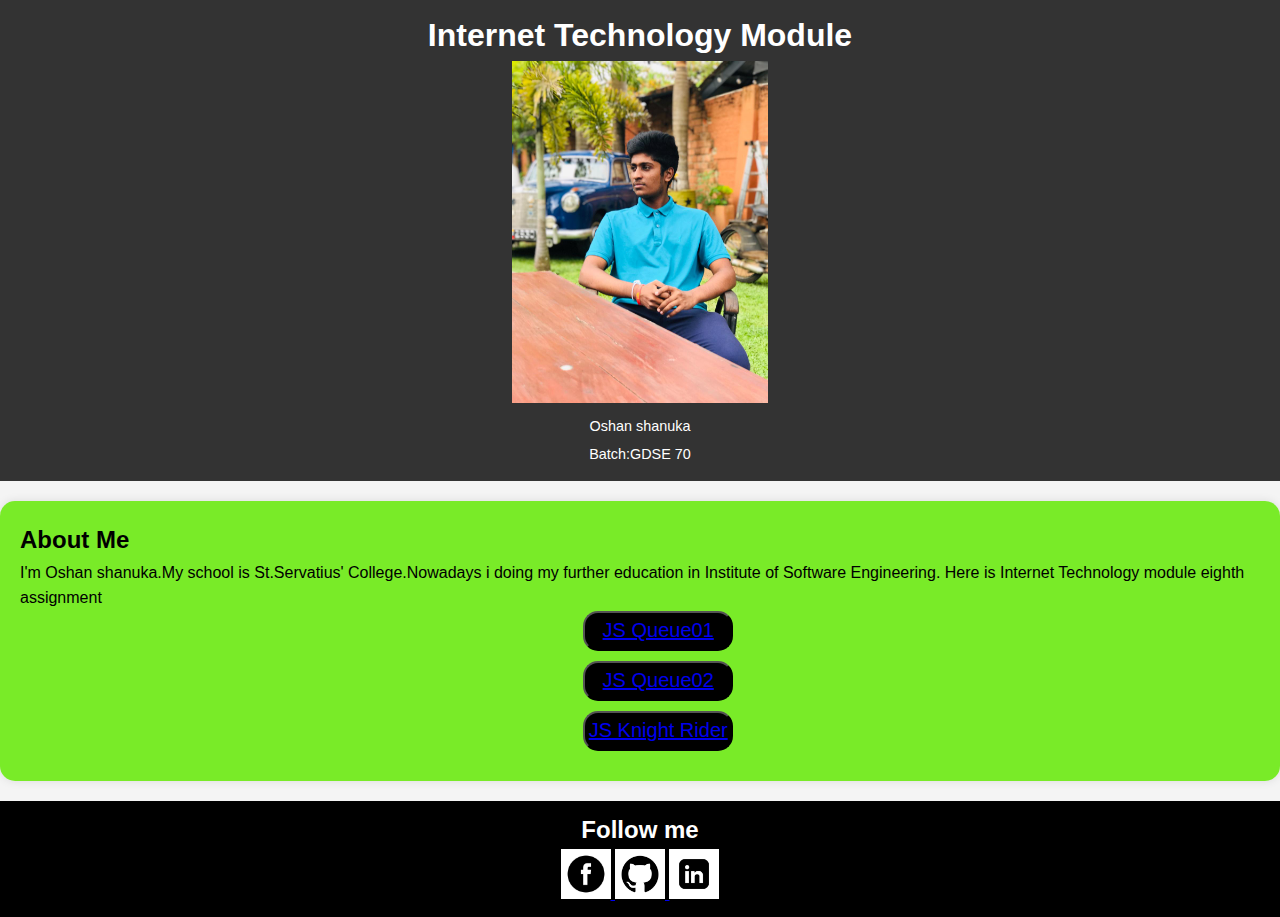
<file: index.html>
<!DOCTYPE html>
<html lang="en">
<head>
    <meta charset="UTF-8">
    <meta name="viewport" content="width=device-width, initial-scale=1.0">
    <title>Assignment-08</title>
    <link rel="stylesheet" href="/css/index.css">
</head>
<body>
    <header>
        <div class="logo">
            <h1>Internet Technology Module</h1>
            <img src="/assets/images/WhatsApp Image 2024-10-14 at 17.20.13.jpeg" alt="myLogo"></img>
            <div class="header-text">
                <p>Oshan shanuka</p>
                <p>Batch:GDSE 70</p>
            </div>
        </div>
    </header>
    <section class="about">
        <h2>About Me</h2>
        <p>I'm Oshan shanuka.My school is St.Servatius' College.Nowadays 
            i doing my further education in Institute of Software Engineering.
            Here is Internet Technology module eighth assignment
        </p>
        <button>
            <a href="/pages/case01.html">JS Queue01</a>
        </button>
        <button>
            <a href="/pages/case02.html">JS Queue02</a>
        </button>
        <button>
            <a href="/pages/case03.html">JS Knight Rider</a>
        </button>
    </section>
    <footer>
        <h2>Follow me</h2>
        <a href="https://www.facebook.com/share/xmiNPXcybts3woxB/?mibextid=qi2Omg">
            <img src="/assets/images/WhatsApp Image 2024-10-14 at 17.23.41.jpeg " alt="fb logo">
        </a>
        <a href="https://www.linkedin.com/in/oshan-shanuka-4947b928b?utm_source=share&utm_campaign=share_via&utm_content=profile&utm_medium=android_app">
            <img src="/assets/images/WhatsApp Image 2024-10-14 at 17.23.42 (1).jpeg" alt="linked logo">
        </a>
        <a href="https://github.com/oshanshanuka">
            <img src="/assets/images/WhatsApp Image 2024-10-14 at 17.23.42.jpeg" alt="github logo">
        </a>
    </footer>    
</body>
</html>
</file>
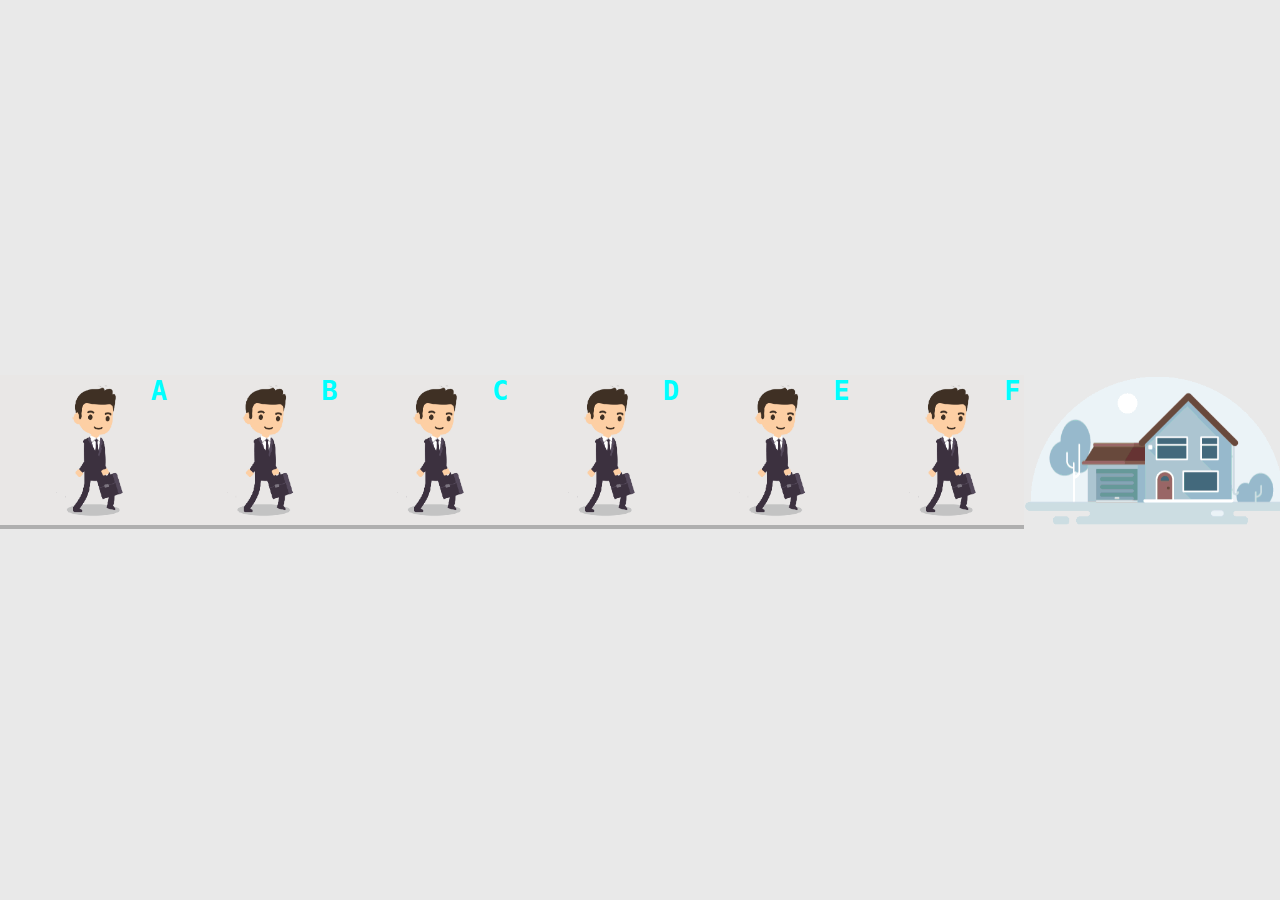
<file: pages/case01.html>
<!DOCTYPE html>
<html lang="en">
  <head>
    <meta charset="UTF-8" />
    <meta name="viewport" content="width=device-width, initial-scale=1.0" />
    <title>Assignment08-Queue 1</title>
    <link rel="stylesheet" href="/css/case01.css" />
  </head>
  <body>
    <div class="container">
      <div class="employee-container">
        <div id="emp-1" class="employee"><span class="sign">A</span></div>
        <div id="emp-2" class="employee"><span class="sign">B</span></div>
        <div id="emp-3" class="employee"><span class="sign">C</span></div>
        <div id="emp-4" class="employee"><span class="sign">D</span></div>
        <div id="emp-5" class="employee"><span class="sign">E</span></div>
        <div id="emp-6" class="employee"><span class="sign">F</span></div>
      </div>
      <div class="office"></div>
    </div>
    <script src="/js/case01.js"></script>
  </body>
</html>
</file>
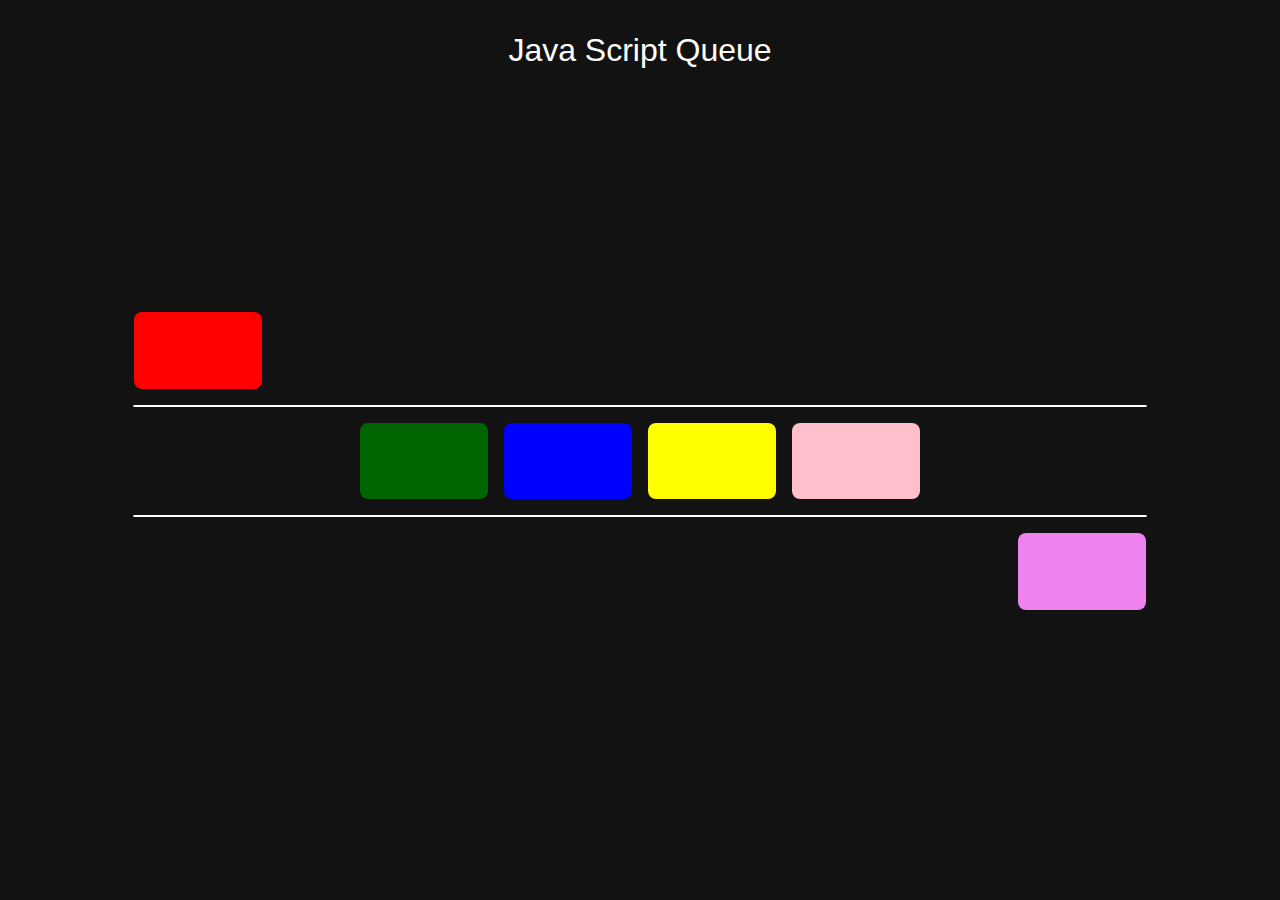
<file: pages/case02.html>
<!DOCTYPE html>
<html lang="en">
<head>
    <meta charset="UTF-8">
    <meta name="viewport" content="width=device-width, initial-scale=1.0">
    <title>Assignment08-Queue02</title>
    <link rel="stylesheet" href="/css/case02.css">
</head>
<body>
    <p>Java Script Queue</p>

    <div class="container">
      <div class="card" id="card1"></div>

      <div class="line"></div>

      <div class="color-bar">
        <div class="card" id="card2"></div>
        <div class="card" id="card3"></div>
        <div class="card" id="card4"></div>
        <div class="card" id="card5"></div>
      </div>

      <div class="line"></div>

      <div class="card" id="card6"></div>
    </div>

    <script src="/js/case02.js"></script>
</body>
</html>
</file>
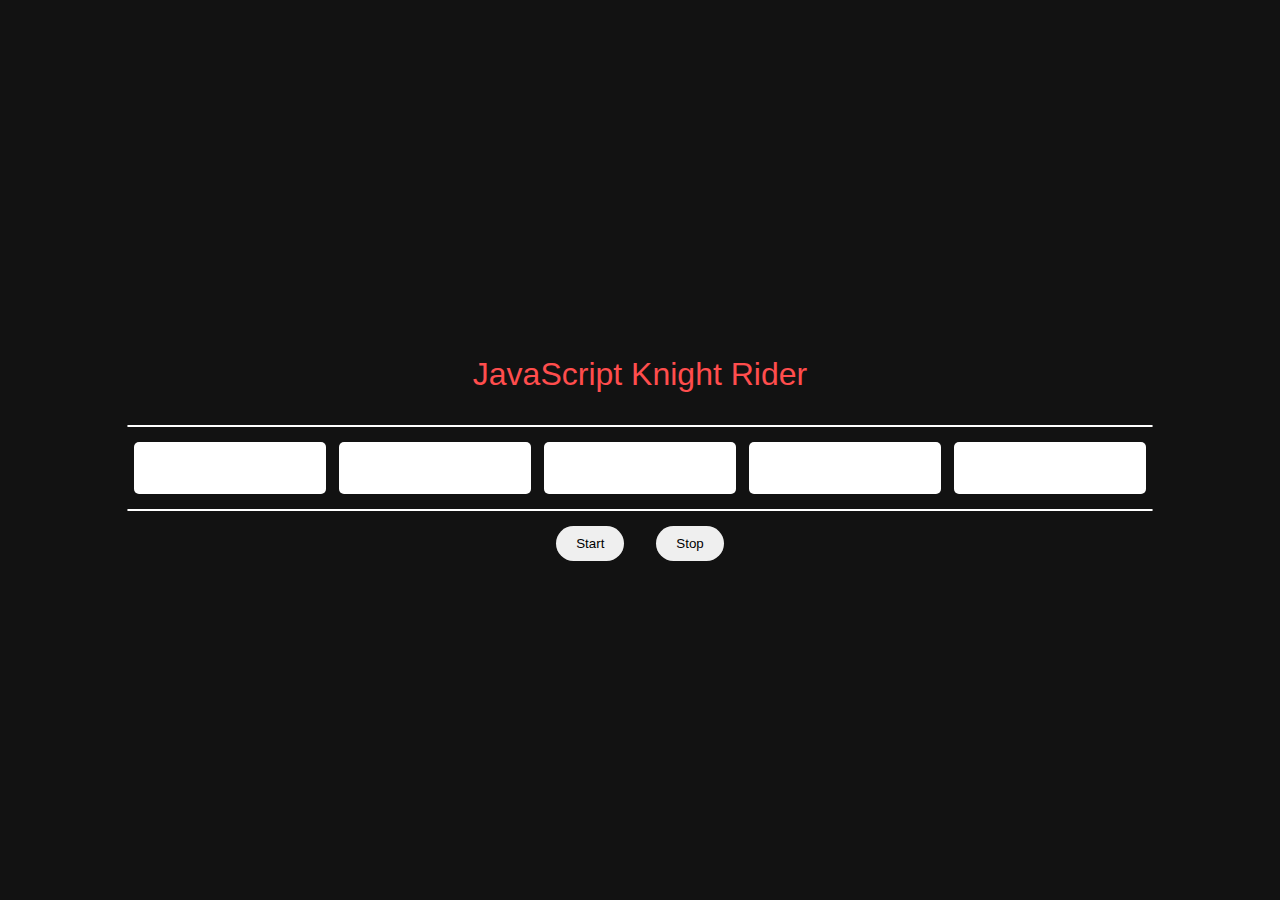
<file: pages/case03.html>
<!DOCTYPE html>
<html lang="en">
<head>
    <meta charset="UTF-8">
    <meta name="viewport" content="width=device-width, initial-scale=1.0">
    <title>Assignment08-Knight Rider</title>
    <link rel="stylesheet" href="/css/case03.css">
    <link rel="stylesheet" href="/assets/images/WhatsApp Image 2024-10-14 at 17.20.13.jpeg">
</head>
<body>
    <p>JavaScript Knight Rider</p>

    <div class="line"></div>

    <div class="container">
      <div class="card"></div>
      <div class="card"></div>
      <div class="card"></div>
      <div class="card"></div>
      <div class="card"></div>
    </div>

    <div class="line"></div>

    <div class="button-container">
      <button id="startBtn">Start</button>
      <button id="stopBtn">Stop</button>
    </div>
    <audio id="knightRiderAudio" loop>
      <source src="/audio/Knight-Rider-Theme-Song.mp3" type="audio/mpeg">
    </audio>
<script src="/js/case03.js"></script>
</body>
</html>
</file>
<file: css/index.css>
*{
    margin: 0%;
    padding: 0%;
    box-sizing: border-box;
}

body{
    font-family: Arial, Helvetica, sans-serif;
    line-height: 1.6;
    background-color: #f4f4f4;
}
header{
    background-color: #333;
    color: white;
    padding: 10px 0;
    text-align: center;
}
.logo img{
    max-width: 20%;
}
.header-text h1{
    margin: 0;

}
.header-text p{
    margin: 5px 0;
    font-size: 0.9em;
}
.about{
    margin: 20px auto;
    padding: 20px;
    background-color: white;
    border-radius: 15px;
    box-shadow: 0 0 10px rgba(0,0,0,0.1);
    background-color: rgba(115, 234, 30, 0.956);
}
.about h2 p{
    font-size: 25px;
}
button{
    width: 150px;
    height: 40px;
    background-color: black;
    font-size: 20px;
    cursor: pointer;
    margin-left: 44vw;
    margin-bottom: 10px;
    border-radius: 15px;
}

button:hover{
    background-color: white;
    color: black;
}

footer{
    text-align: center;
    padding: 10px 0;
    background-color: black;
    color: white;
    margin-top: 20px;
}

footer img{
    width: 50px;
    height: 50px;
}
</file>
<file: css/case01.css>
body {
    margin: 0;
    width: 100%;
    height: 100vh;
    display: flex;
    flex-direction: column;
    justify-content: center;
    align-items: center;
    background-color: rgb(233, 233, 233);
}
  
.container {
    width: 100%;
    height: 150px;
    display: flex;
    flex-direction: row;
}
  
.employee-container {
    width: 80%;
    height: 100%;
    border-bottom: 4px solid rgb(175, 175, 175);
    display: flex;
    flex-direction: row;
}
  
.office {
    background-image: url(/assets/images/home.gif);
    background-size: cover;
    width: 20%;
    height: 100%;
}
  
.employee {
    background-image: url(/assets/images/employee.gif);
    background-size: cover;
    width: calc(100% / 6);
    height: 100%;
}
  
.sign {
    position: relative;
    top: 0px;
    left: calc(100% - 20px);
    color: cyan;
    font-family: monospace;
    font-size: 1.7rem;
    font-weight: 600;
}
</file>
<file: css/case02.css>
body {
    font-family: Arial, Helvetica, sans-serif;
    background-color: #121212;
    color: #fff;
}

p{
    text-align: center;
    font-size: 2rem;
    font-weight: 500;
}

.container {
    list-style: none;
    display: flex;
    flex-direction: column;
    align-items: center;
    justify-content: center;
    gap: 1rem;
    padding: 0;
    width: 80%;
    height: 80vh;
    margin: 0 auto;
}

.color-bar {
    display: flex;
    gap: 1rem;
}

.card {
    width: 10vw;
    height: 6vw;
    border-radius: 8px;
}

#card1 {
    background-color: red;
    align-self: flex-start;
}

#card2 {
    background-color: darkgreen;
}

#card3 {
    background-color: blue;
}

#card4 {
    background-color: yellow;
}

#card5 {
    background-color: #ffbfcd;
}

#card6 {
    background-color: #ee82ef;
    align-self: flex-end;
}

.line {
    width: 100%;
    height: 0;
    border: 1px solid white;
    border-radius: 5px;
}
</file>
<file: css/case03.css>
body {
    font-family: Arial, Helvetica, sans-serif;
    background-color: #121212;
    color: #fff;
    display: flex;
    flex-direction: column;
    align-items: center;
    justify-content: center;
    height: 100vh;
    margin: 0;
}

p {
    text-align: center;
    font-size: 2rem;
    font-weight: 500;
    color: #ff4d4d;
}

.container {
    list-style: none;
    display: flex;
    align-items: center;
    justify-content: space-around;
    padding: 0;
    width: 80%;
    margin: 15px auto;
}

.line {
    width: 80%;
    margin: 0 auto;
    border: 1px solid white;
    border-radius: 5px;
}

.card {
    width: 15vw;
    height: 4vw;
    background-color: white;
    border-radius: 5px;
}

.button-container {
    display: flex;
    gap: 2rem;
    margin: 15px auto;
}

button {
    padding: 10px 20px;
    border-radius: 20px;
    border: none;
    cursor: pointer;
    transition: all 0.3s ease-in-out;
}

button:hover {
    background-color: #ff4d4d;
}
</file>
